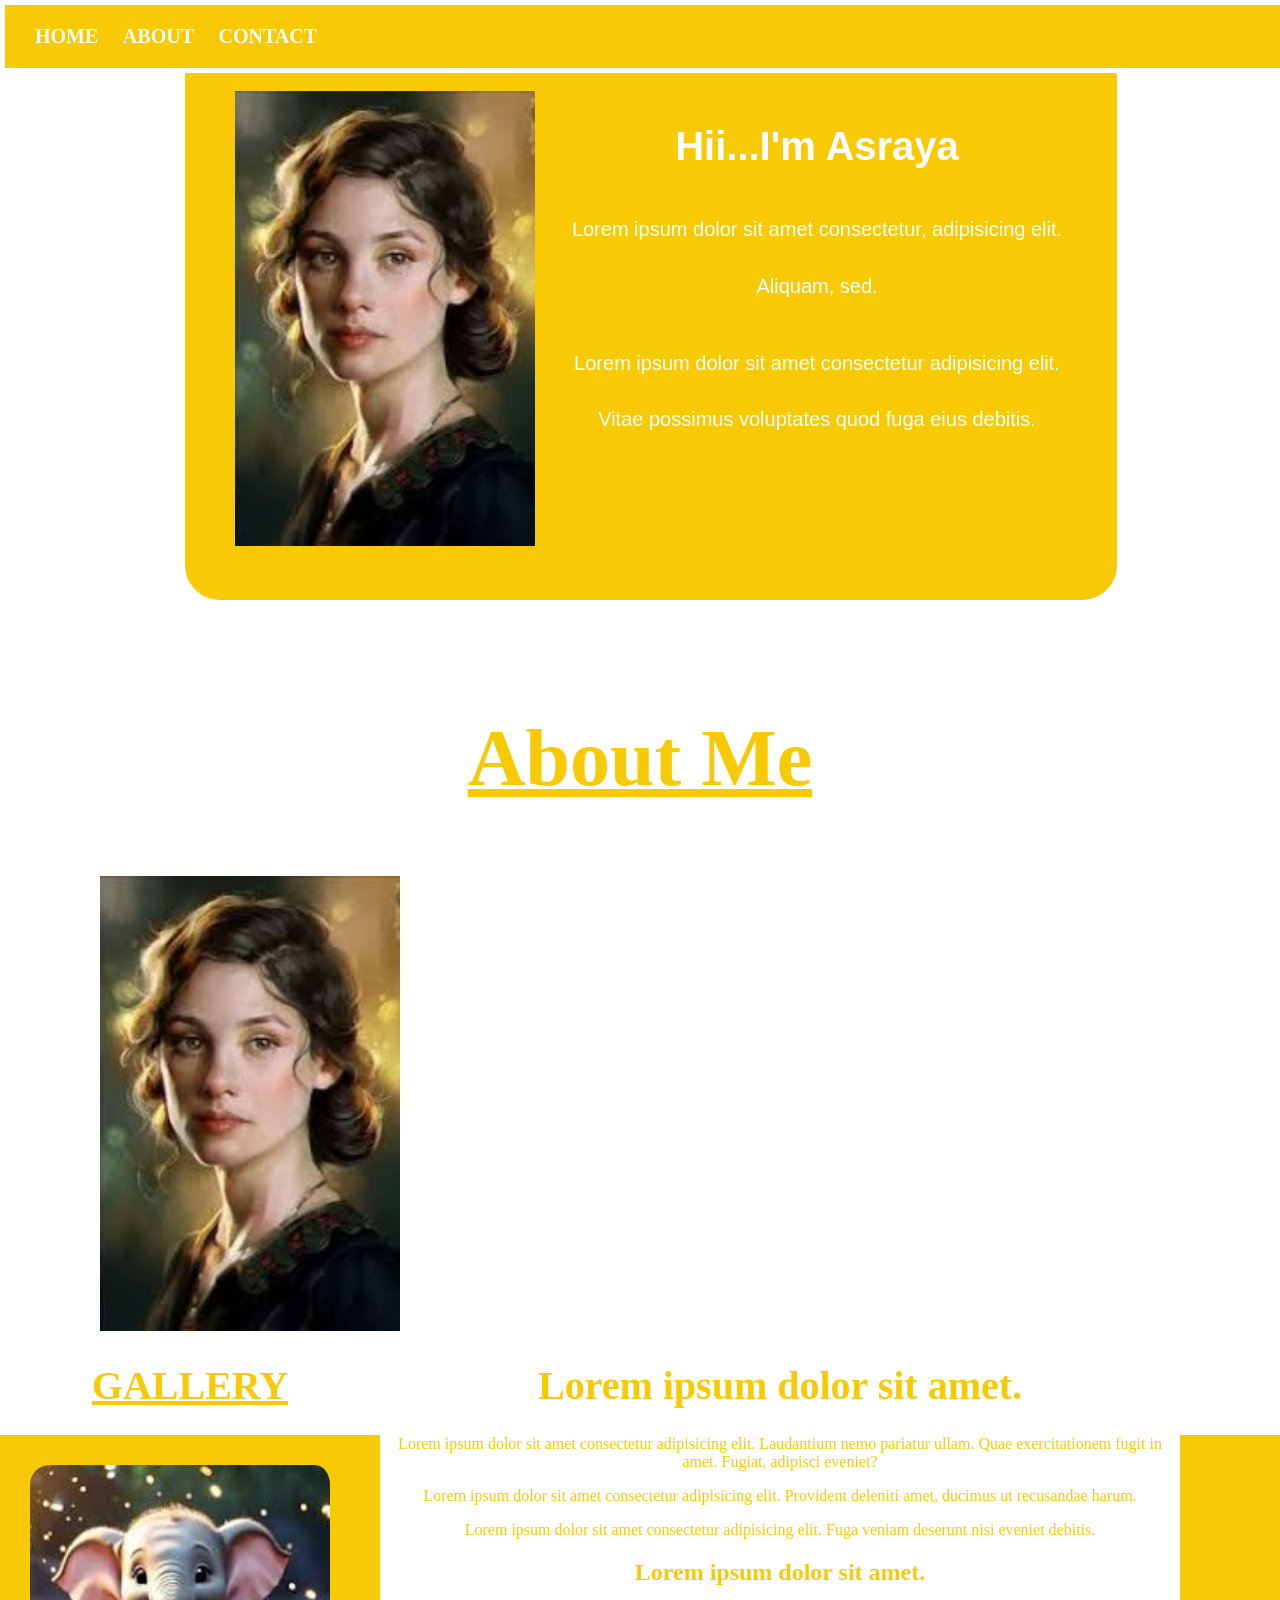
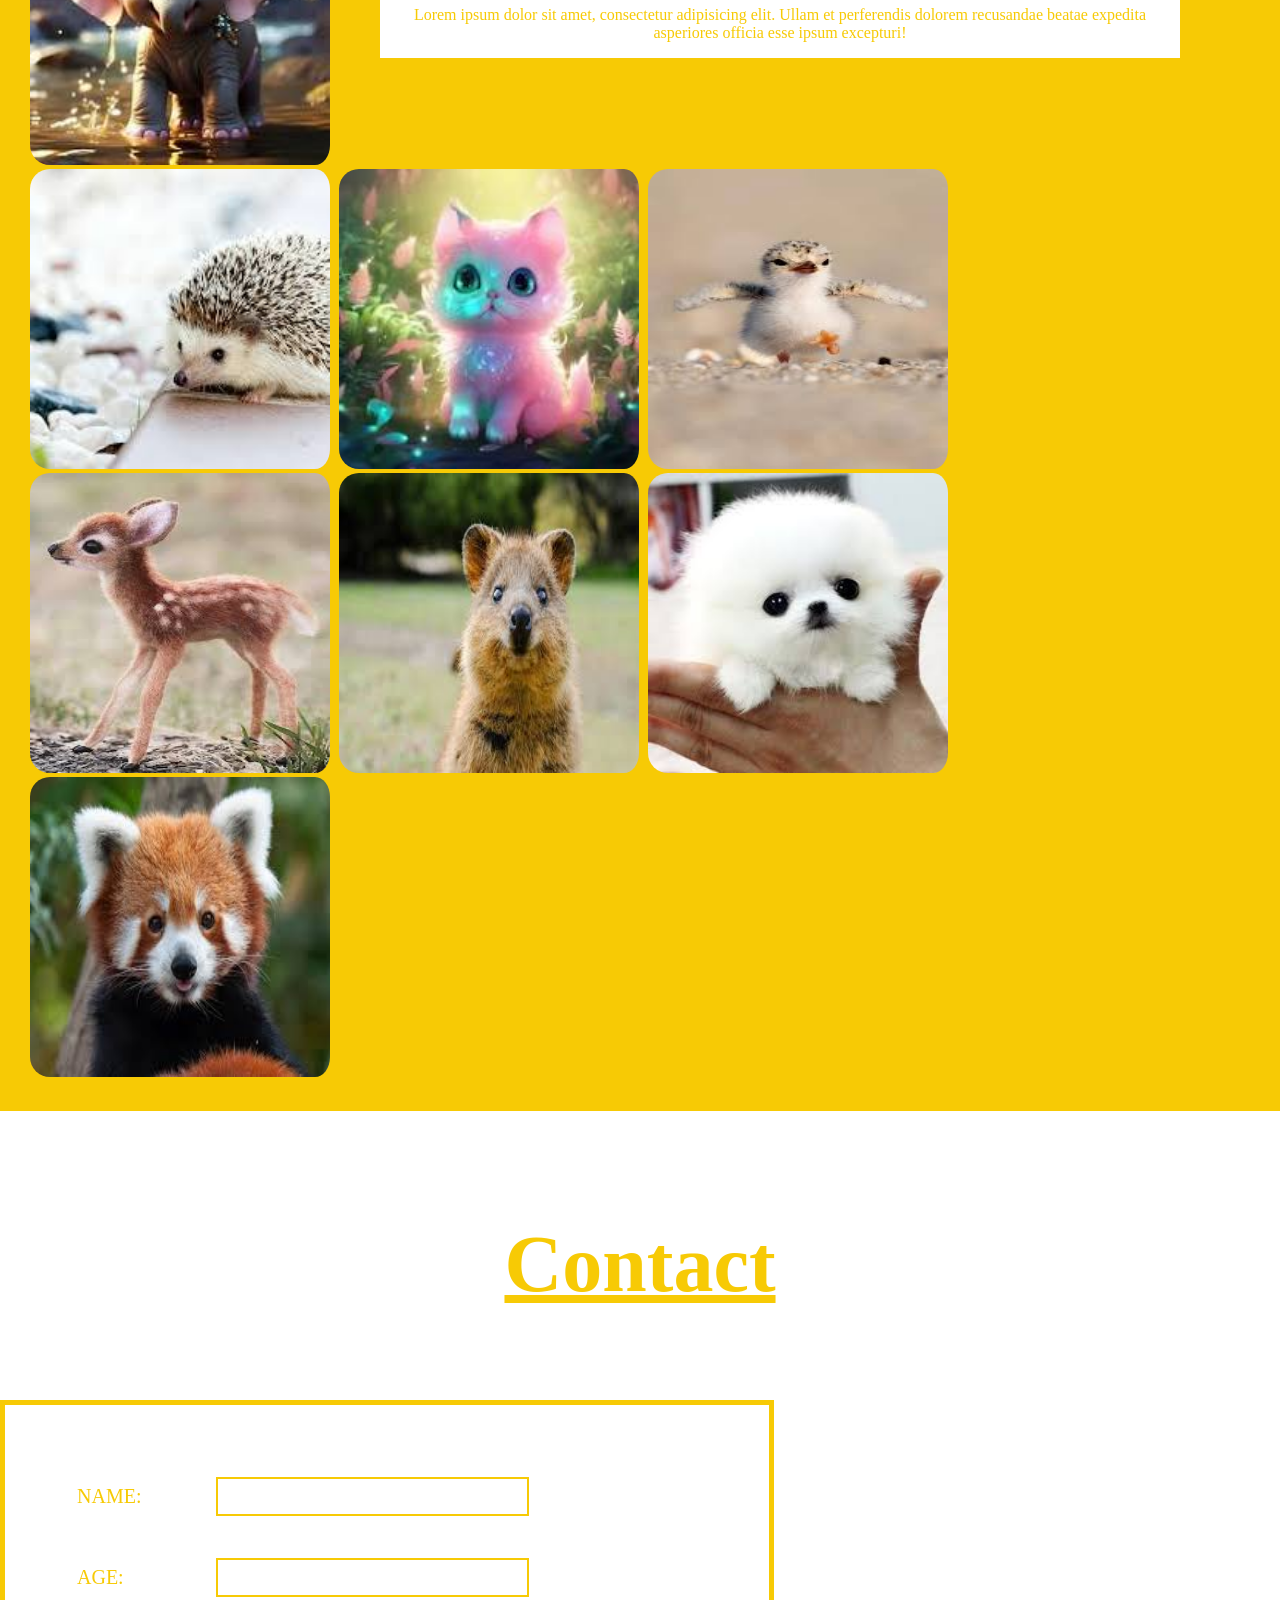
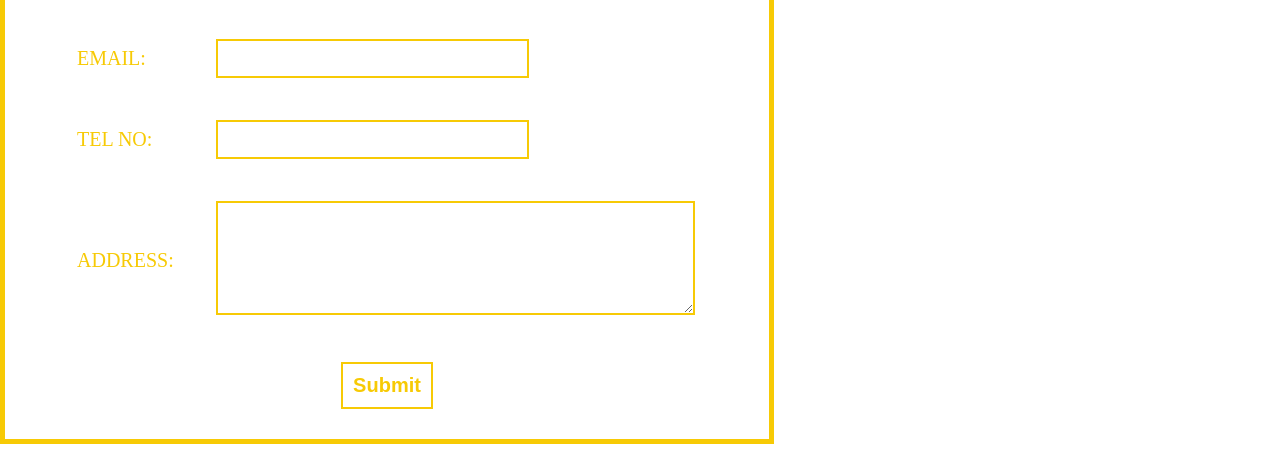
<file: work/Portfolio/index.html>
<!DOCTYPE html>
<html lang="en">
<head>
    <meta charset="UTF-8">
    <meta name="viewport" content="width=device-width, initial-scale=1.0">
    <title>Portfolio</title>
    <link rel="stylesheet" href="./style.css">
</head>
<body>
    <div id="navbar">
        <a href="#home" class="nav">HOME</a>
        <a href="#about" class="nav">ABOUT</a>
        <a href="#contact" class="nav">CONTACT</a>
    </div>
    <br><br>
    <div id="home">
        <div class="img">
            <img src="./img1.jpeg" alt="self_portrait" width="300">
            <div class="desc">
                <h1>Hii...I'm Asraya</h1>
                <p>Lorem ipsum dolor sit amet consectetur, adipisicing elit. Aliquam, sed.</p>
                <p>Lorem ipsum dolor sit amet consectetur adipisicing elit. Vitae possimus voluptates quod fuga eius debitis.</p>
            </div>
        </div>
        
    </div>
    <br><br><br>
    <div id="about">
        <div class="abt2">
            <h1 id="h1">About Me</h1>
        </div>
        <br>
        <div id="abt1">
            <img src="./img1.jpeg" alt="self_portrait" width="300">
            <div id="desc2">
                <h1>Lorem ipsum dolor sit amet.</h1>
                <p>Lorem ipsum dolor sit amet consectetur adipisicing elit. Laudantium nemo pariatur ullam. Quae exercitationem fugit in amet. Fugiat, adipisci eveniet?</p>
                <p>Lorem ipsum dolor sit amet consectetur adipisicing elit. Provident deleniti amet, ducimus ut recusandae harum.</p>
                <p>Lorem ipsum dolor sit amet consectetur adipisicing elit. Fuga veniam deserunt nisi eveniet debitis.</p>
                <h2>Lorem ipsum dolor sit amet.</h2>
                <p>Lorem ipsum dolor sit amet, consectetur adipisicing elit. Ullam et perferendis dolorem recusandae beatae expedita asperiores officia esse ipsum excepturi!</p>
            </div>
        </div>
        <div id="gallery">
            <h1>GALLERY</h1>
            <div id="img2">
                <img src="./img_1.jpeg" alt="" height="300px" width="300">
                <img src="./img_2.jpeg" alt="" height="300px" width="300">
                <img src="./img_3.jpeg" alt="" height="300px" width="300">
                <img src="./img_4.jpeg" alt="" height="300px" width="300">
                <img src="./img_5.jpeg" alt="" height="300px" width="300">
                <img src="./img_6.jpeg" alt="" height="300px" width="300">
                <img src="./img_9.jpeg" alt="" height="300px" width="300">
                <img src="./img_10.jpeg" alt="" height="300px" width="300">
            </div>
        </div>
    </div>

    <br><br><br>
    <div id="contact">
        <div class="abt2">
            <h1 id="h1">Contact</h1>
        </div>

        <br><br>
        <div id="table">
            <table>
                <tr>
                    <td><label for="" >NAME:</label></td>
                    <td><input type="text" name="" class="inp" id=""></td>
                </tr>
                <tr>
                    <td><label for="" >AGE:</label></td>
                    <td><input type="text" name="" class="inp" id=""></td>
                </tr>
                <tr>
                    <td><label for="">EMAIL:</label></td>
                    <td><input type="email" name="" class="inp" id=""></td>
                </tr>
                <tr>
                    <td><label for="">TEL NO:</label></td>
                    <td><input type="text" name="" class="inp" id=""></td>
                </tr>
                <tr>
                    <td><label for="">ADDRESS:</label></td>
                    <td><textarea name="" id="" class="inp" cols="40" rows="6"></textarea></td>
                </tr>
            </table>
            <input type="submit">
        </div>
        <br>
        
    </div>
</body>
</html>
</file>
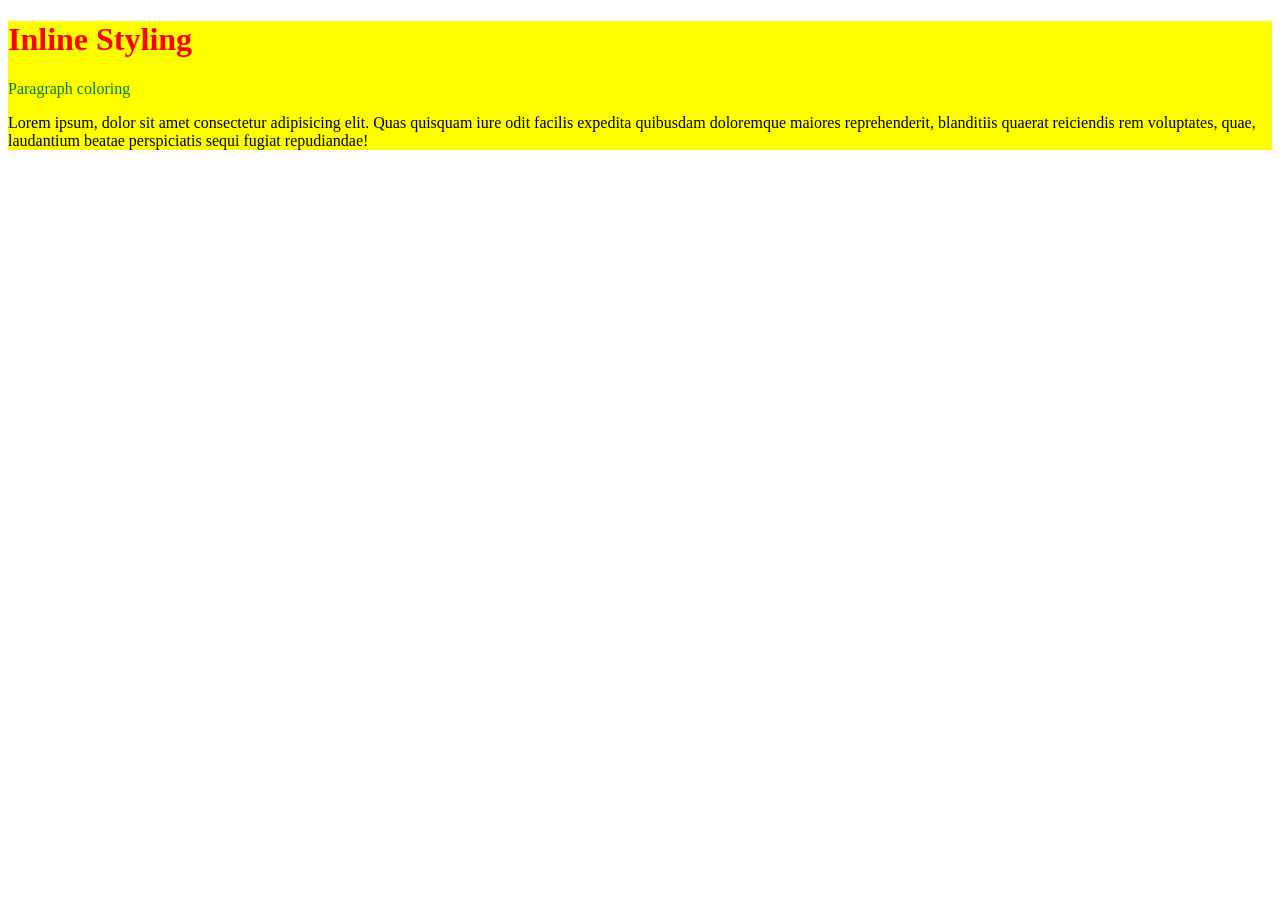
<file: 1-inline-style.html>
<!DOCTYPE html>
<html lang="en">
<head>
    <meta charset="UTF-8">
    <meta name="viewport" content="width=device-width, initial-scale=1.0">
    <title>Document</title>
</head>
<body>
    <div style="background-color: yellow;">
        <h1 style="color: red;">Inline Styling</h1>
        <p style="color: green;">Paragraph coloring</p>
        <p>Lorem ipsum, dolor sit amet consectetur adipisicing elit. Quas quisquam iure odit facilis expedita quibusdam doloremque maiores reprehenderit, blanditiis quaerat reiciendis rem voluptates, quae, laudantium beatae perspiciatis sequi fugiat repudiandae!</p>
    </div>
</body>
</html>
</file>
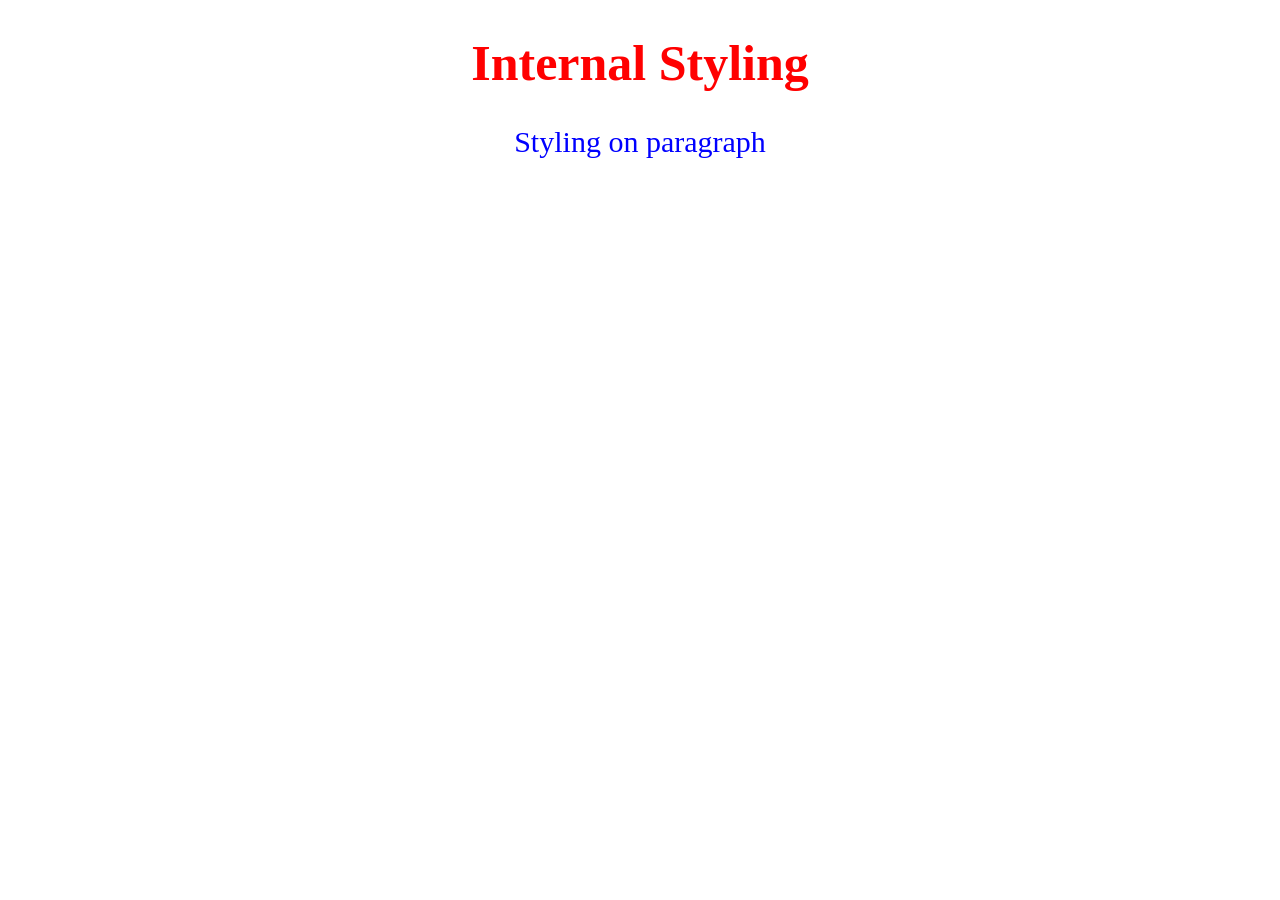
<file: 2-internal-style.html>
<!DOCTYPE html>
<html lang="en">
<head>
    <meta charset="UTF-8">
    <meta name="viewport" content="width=device-width, initial-scale=1.0">
    <title>Document</title>
</head>
<body>
    <style>
        p{
            color: blue;
            font-size: 30px;
            text-align: center;
        }
        h1{
            color: red;
            font-size: 50px;
            text-align: center;
        }
    </style>
    <h1>Internal Styling</h1>
    <p>Styling on paragraph</p>
</body>
</html>
</file>
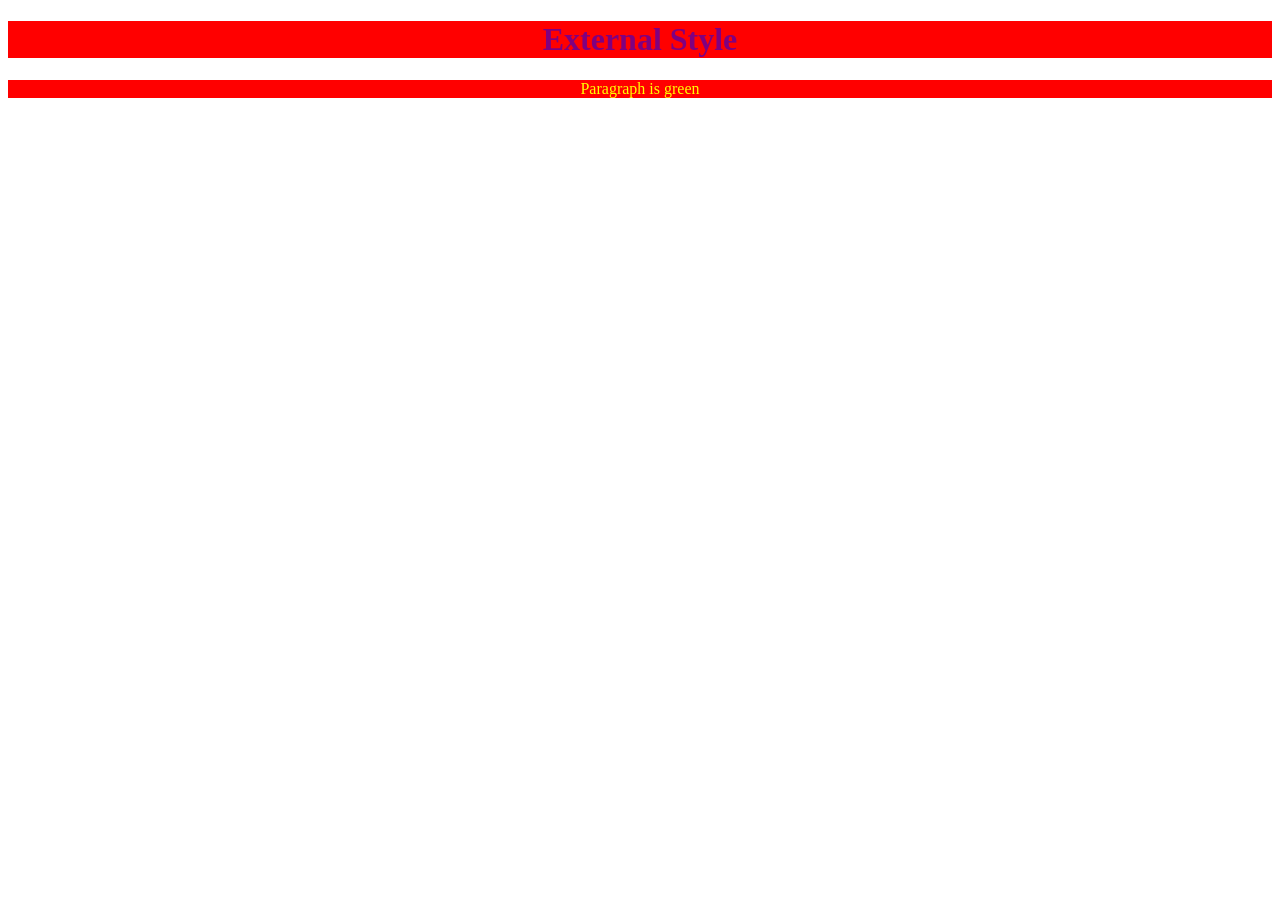
<file: 3-external-style.html>
<!DOCTYPE html>
<html lang="en">
<head>
    <meta charset="UTF-8">
    <meta name="viewport" content="width=device-width, initial-scale=1.0">
    <title>Document</title>
    <link rel="stylesheet" href="./3-external-style.css">
</head>
<body>
    <h1>External Style</h1>
    <p>Paragraph is green</p>
</body>
</html>
</file>
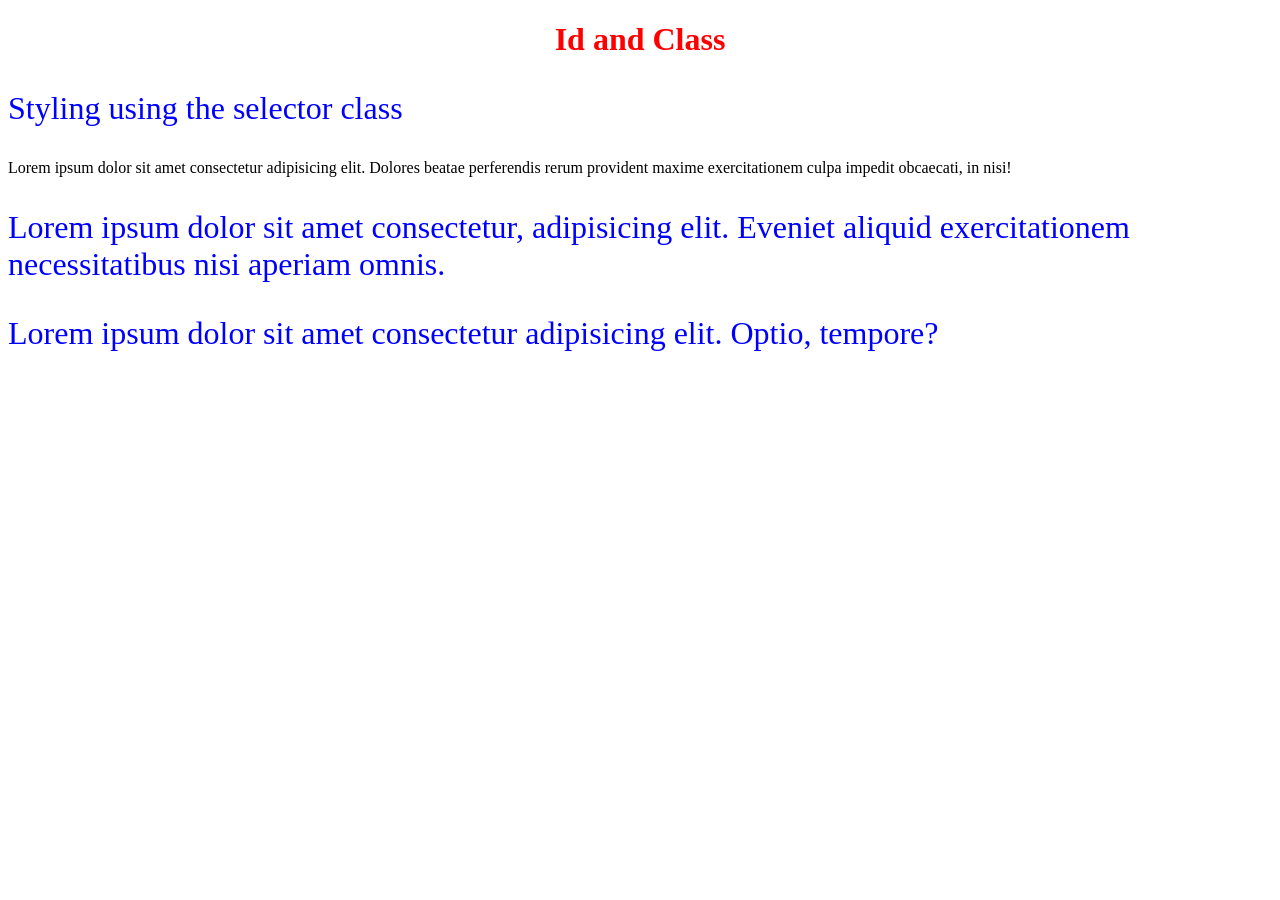
<file: 4-selectors.html>
<!DOCTYPE html>
<html lang="en">
<head>
    <meta charset="UTF-8">
    <meta name="viewport" content="width=device-width, initial-scale=1.0">
    <title>Document</title>
</head>
<body>
    <style>
        #top_heading{
            color: red;
            text-align: center;
        }

        .article{
            font-size: xx-large;
            color: blue;
        }
    </style>
    <h1 id="top_heading">Id and Class</h1>
    <p class="article">Styling using the selector class</p>
    <p>Lorem ipsum dolor sit amet consectetur adipisicing elit.
         Dolores beatae perferendis rerum provident maxime exercitationem culpa impedit obcaecati, in nisi!</p>
    <p class="article">Lorem ipsum dolor sit amet consectetur, adipisicing elit. Eveniet aliquid exercitationem necessitatibus nisi aperiam omnis.</p>
    <p class="article">Lorem ipsum dolor sit amet consectetur adipisicing elit. Optio, tempore?</p>
</body>
</html>
</file>
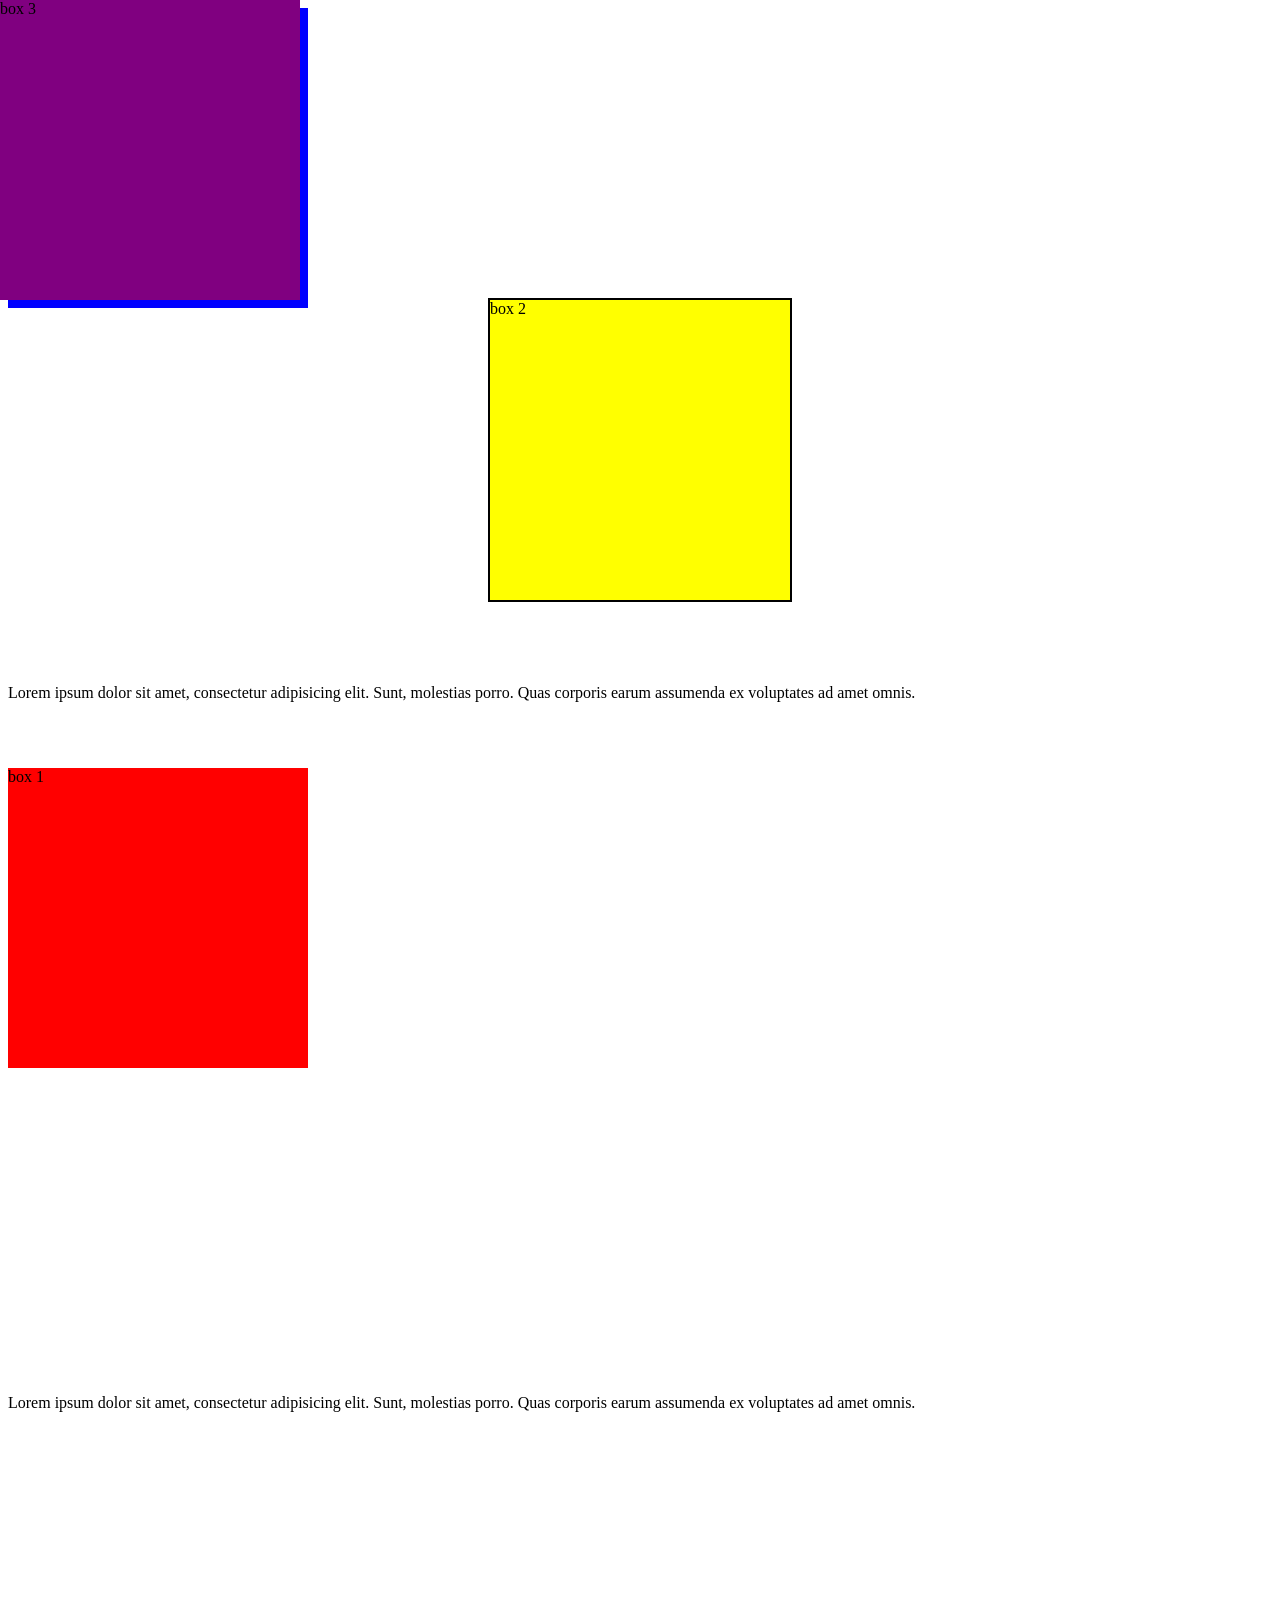
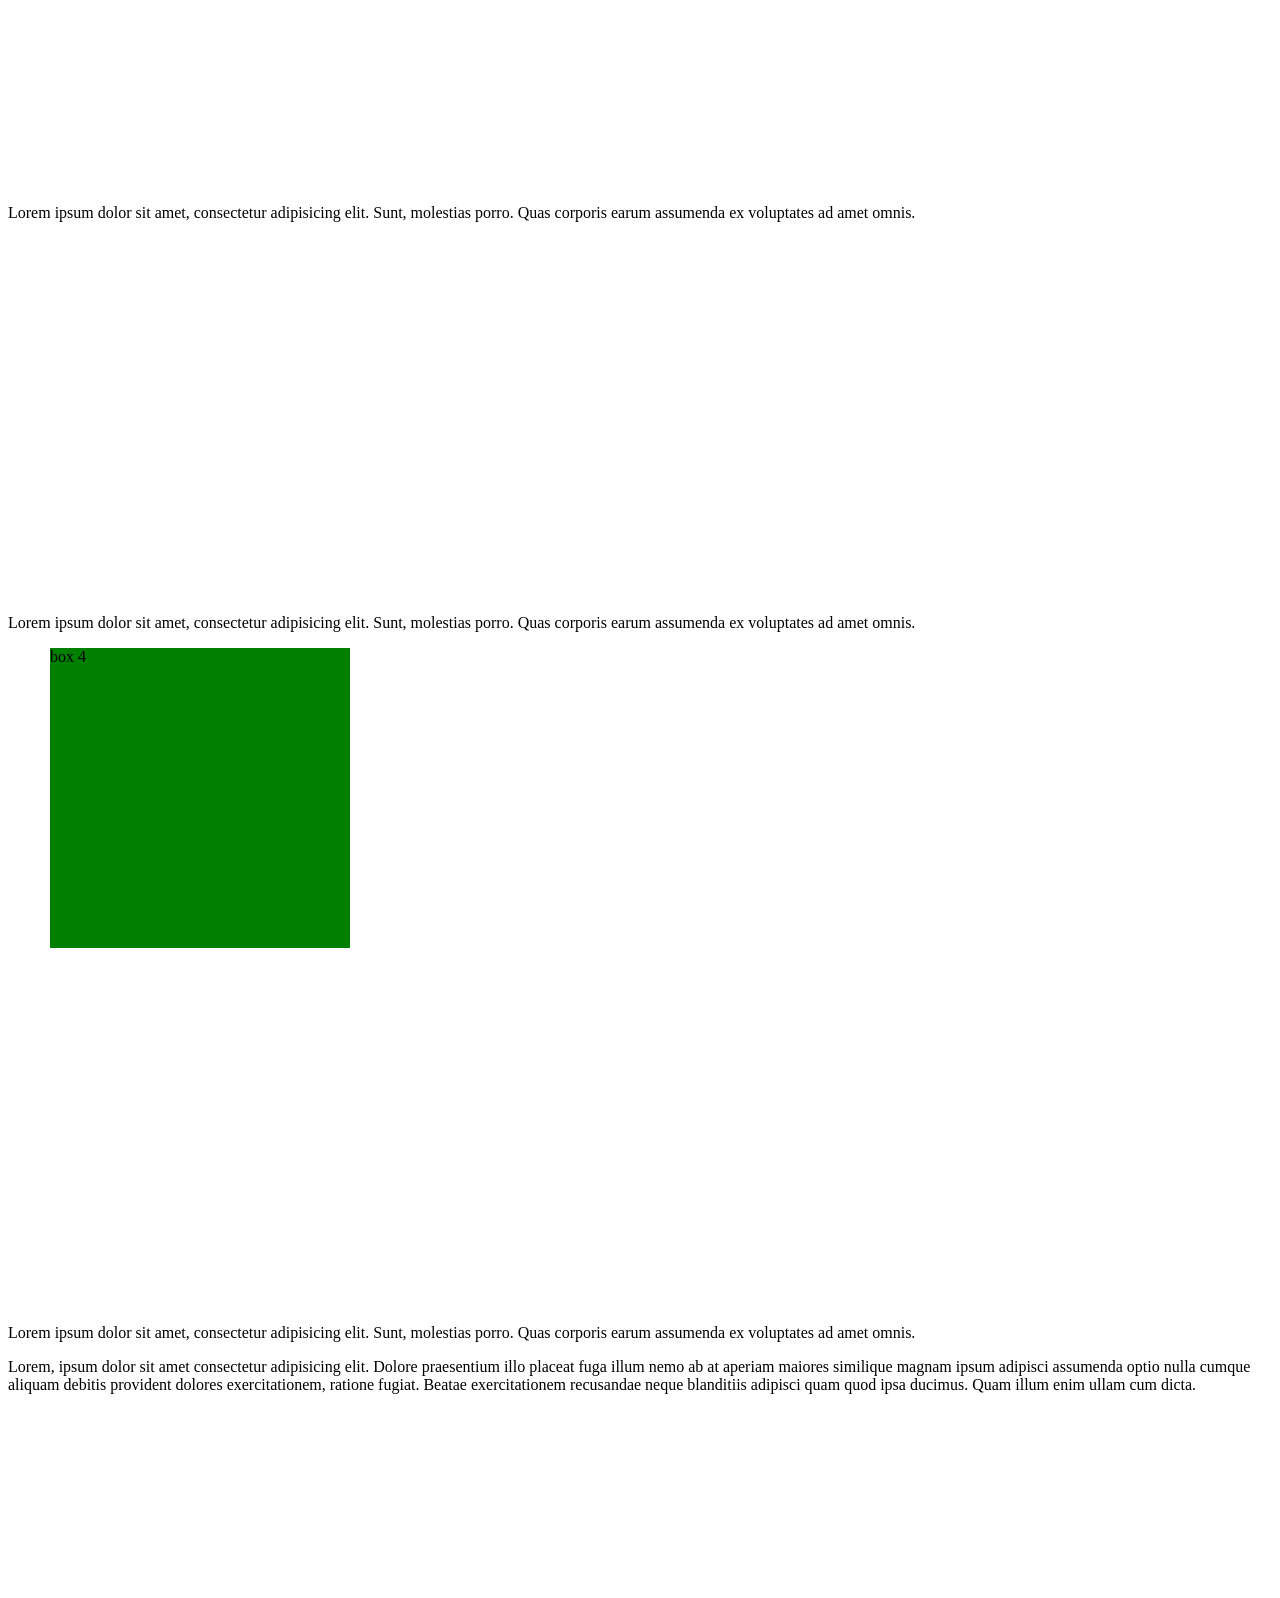
<file: 8-position.html>
<!DOCTYPE html>
<html lang="en">
<head>
    <meta charset="UTF-8">
    <meta name="viewport" content="width=device-width, initial-scale=1.0">
    <title>Document</title>
    <style>
        #box{
            width: 300px;
            height: 300px;
            background-color: blue;
            position: static;
        }
        #box1{
            width: 300px;
            height: 300px;
            background-color: red;
            position: relative;
            top: 50px;
            bottom: 50px;
        }
        #box2{
            width: 300px;
            height: 300px;
            background-color: yellow;
            border: 2px black solid;
            position: absolute;
            top: 50%;
            left: 50%;
            transform: translate(-50%,-50%);
        }
        #box3{
            width: 300px;
            height: 300px;
            background-color: purple;
            position:fixed;
            top: 0;
            left: 0;
        }
        #box4{
            width: 300px;
            height: 300px;
            background-color: green;
            position:sticky;
            top: 50px;
            left: 50px;
        }
    </style>
</head>
<body>
    <div id="box">box</div>
    <br><br><br><br><br><br><br><br><br><br><br><br><br><br><br><br><br><br><br><br>
    <p>Lorem ipsum dolor sit amet, consectetur adipisicing elit. Sunt, molestias porro. Quas corporis earum assumenda ex voluptates ad amet omnis.</p>


    <div id="box1">box 1</div>
    <br><br><br><br><br><br><br><br><br><br><br><br><br><br><br><br><br><br><br><br>
    <p>Lorem ipsum dolor sit amet, consectetur adipisicing elit. Sunt, molestias porro. Quas corporis earum assumenda ex voluptates ad amet omnis.</p>

    <div id="box2">box 2</div>
    <br><br><br><br><br><br><br><br><br><br><br><br><br><br><br><br><br><br><br><br>
    <p>Lorem ipsum dolor sit amet, consectetur adipisicing elit. Sunt, molestias porro. Quas corporis earum assumenda ex voluptates ad amet omnis.</p>

    <div id="box3">box 3</div>
    <br><br><br><br><br><br><br><br><br><br><br><br><br><br><br><br><br><br><br><br>
    <p>Lorem ipsum dolor sit amet, consectetur adipisicing elit. Sunt, molestias porro. Quas corporis earum assumenda ex voluptates ad amet omnis.</p>

    <div id="box4">box 4</div>
    <br><br><br><br><br><br><br><br><br><br><br><br><br><br><br><br><br><br><br><br>
    <p>Lorem ipsum dolor sit amet, consectetur adipisicing elit. Sunt, molestias porro. Quas corporis earum assumenda ex voluptates ad amet omnis.</p>
    <p>Lorem, ipsum dolor sit amet consectetur adipisicing elit. Dolore praesentium illo placeat fuga illum nemo ab at aperiam maiores similique magnam ipsum adipisci assumenda optio nulla cumque aliquam debitis provident dolores exercitationem, ratione fugiat. Beatae exercitationem recusandae neque blanditiis adipisci quam quod ipsa ducimus. Quam illum enim ullam cum dicta.</p>
    <br><br><br><br><br><br><br><br><br><br>

</body>
</html>
</file>
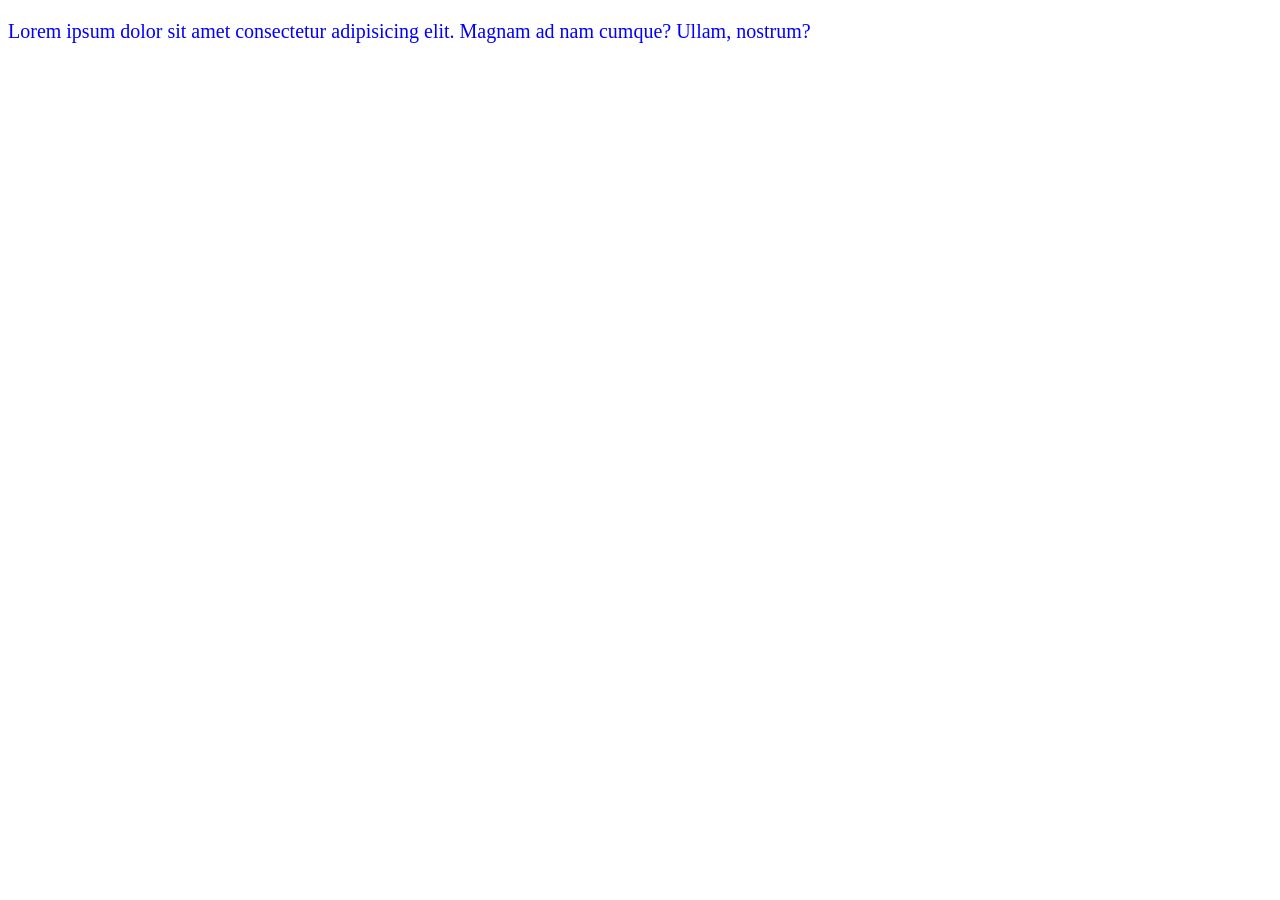
<file: work/1-inline-css.html>
<!DOCTYPE html>
<html lang="en">
<head>
    <meta charset="UTF-8">
    <meta name="viewport" content="width=device-width, initial-scale=1.0">
    <title>Document</title>
</head>
<body>
    <p style="color: blue; font-size: 20px;">Lorem ipsum dolor sit amet 
        consectetur adipisicing elit. Magnam ad nam cumque?
         Ullam, nostrum?</p>
</body>
</html>
</file>
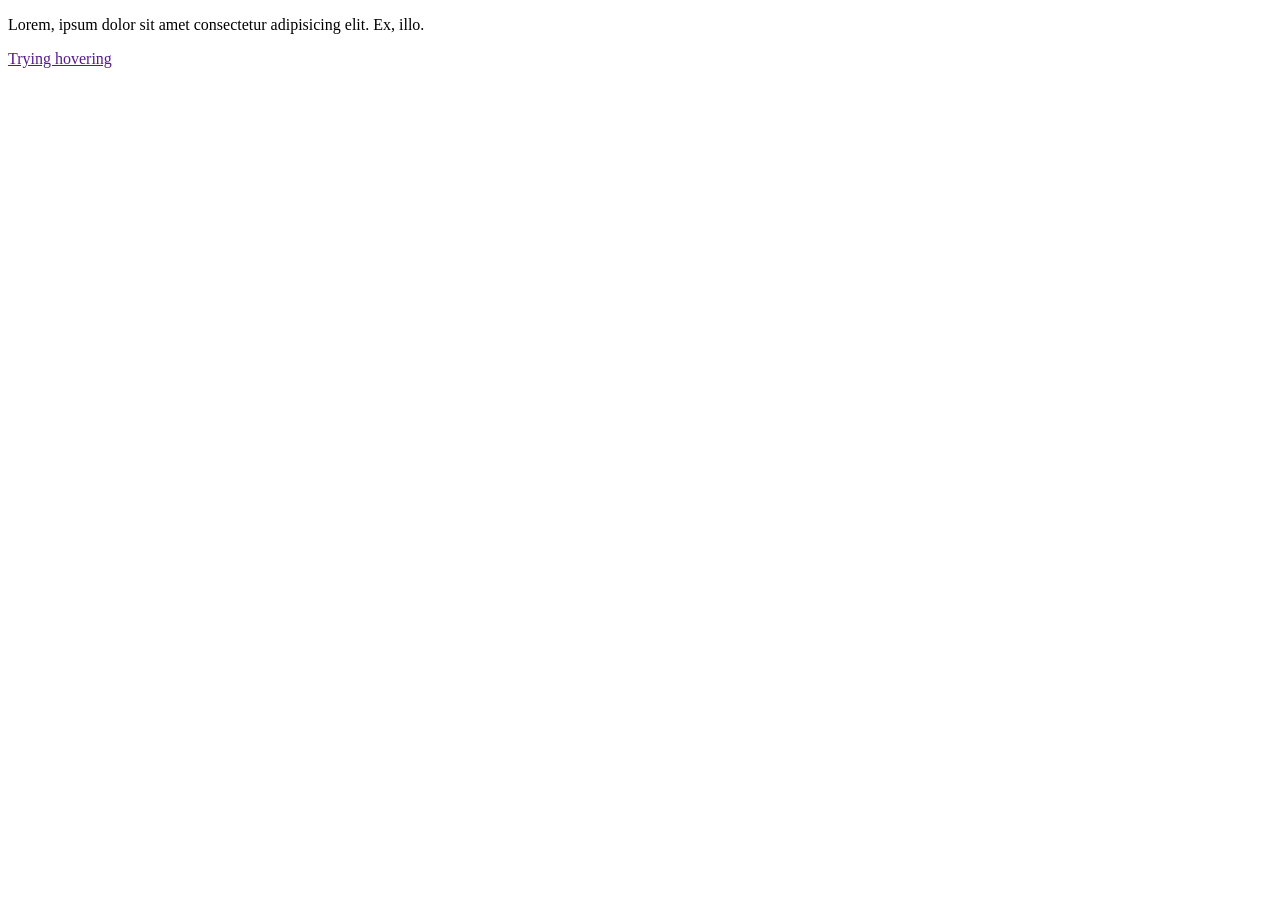
<file: work/10-pseudo-class.html>
<!DOCTYPE html>
<html lang="en">
<head>
    <meta charset="UTF-8">
    <meta name="viewport" content="width=device-width, initial-scale=1.0">
    <title>Document</title>
    <link rel="stylesheet" href="./10-style.css">
</head>
<body>
    <p>Lorem, ipsum dolor sit amet consectetur adipisicing elit. Ex, illo.</p>
    <a href="">Trying hovering</a>
</body>
</html>
</file>
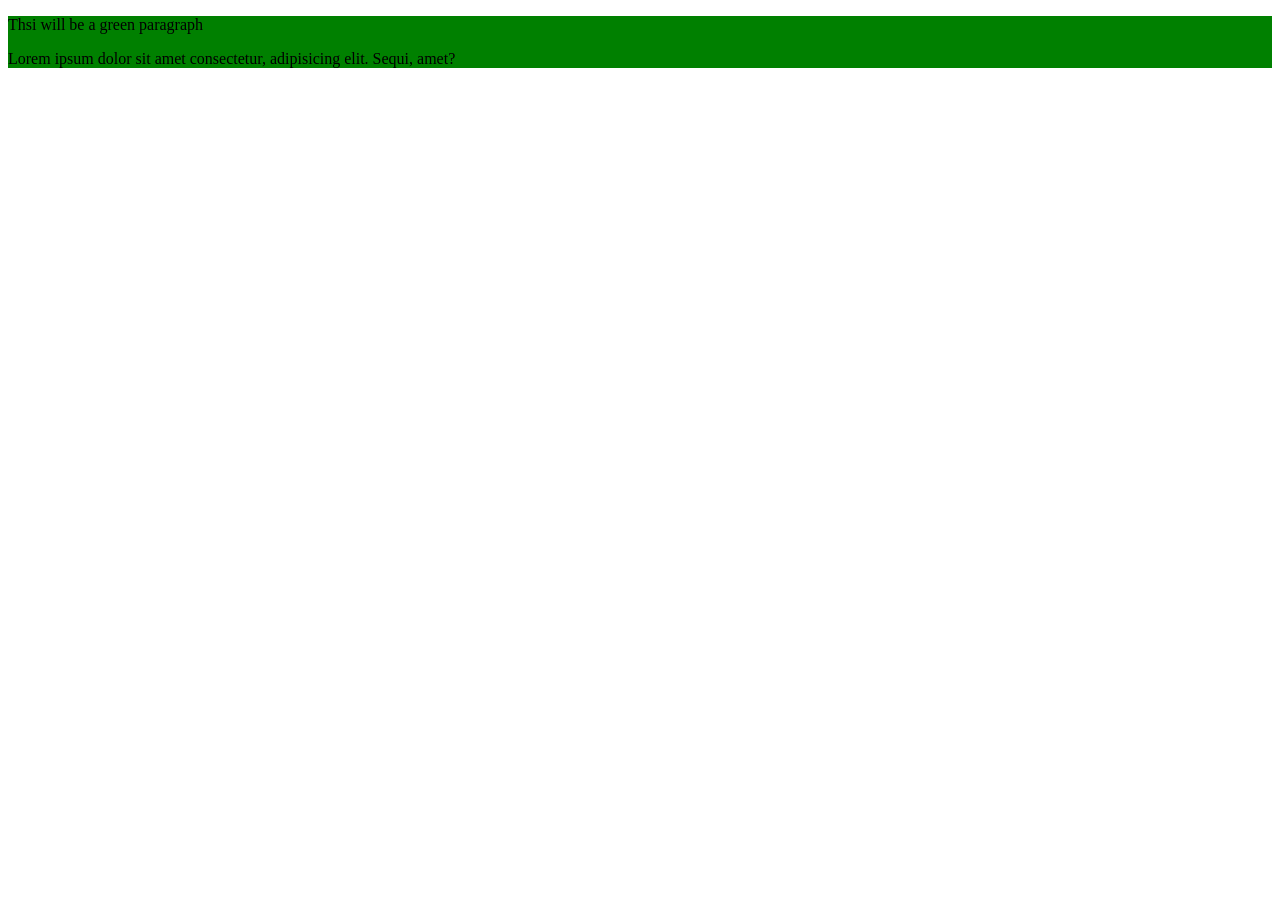
<file: work/2-override-inline-css.html>
<!DOCTYPE html>
<html lang="en">
<head>
    <meta charset="UTF-8">
    <meta name="viewport" content="width=device-width, initial-scale=1.0">
    <title>Document</title>
</head>
<body>
    <style>
        .box{
            background-color: red;
        }
    </style>
    <div class="box" style="background-color: green;">
        <p>Thsi will be a green paragraph</p>
        <p>Lorem ipsum dolor sit amet consectetur, adipisicing elit. Sequi, amet?</p>
    </div>
</body>
</html>
</file>
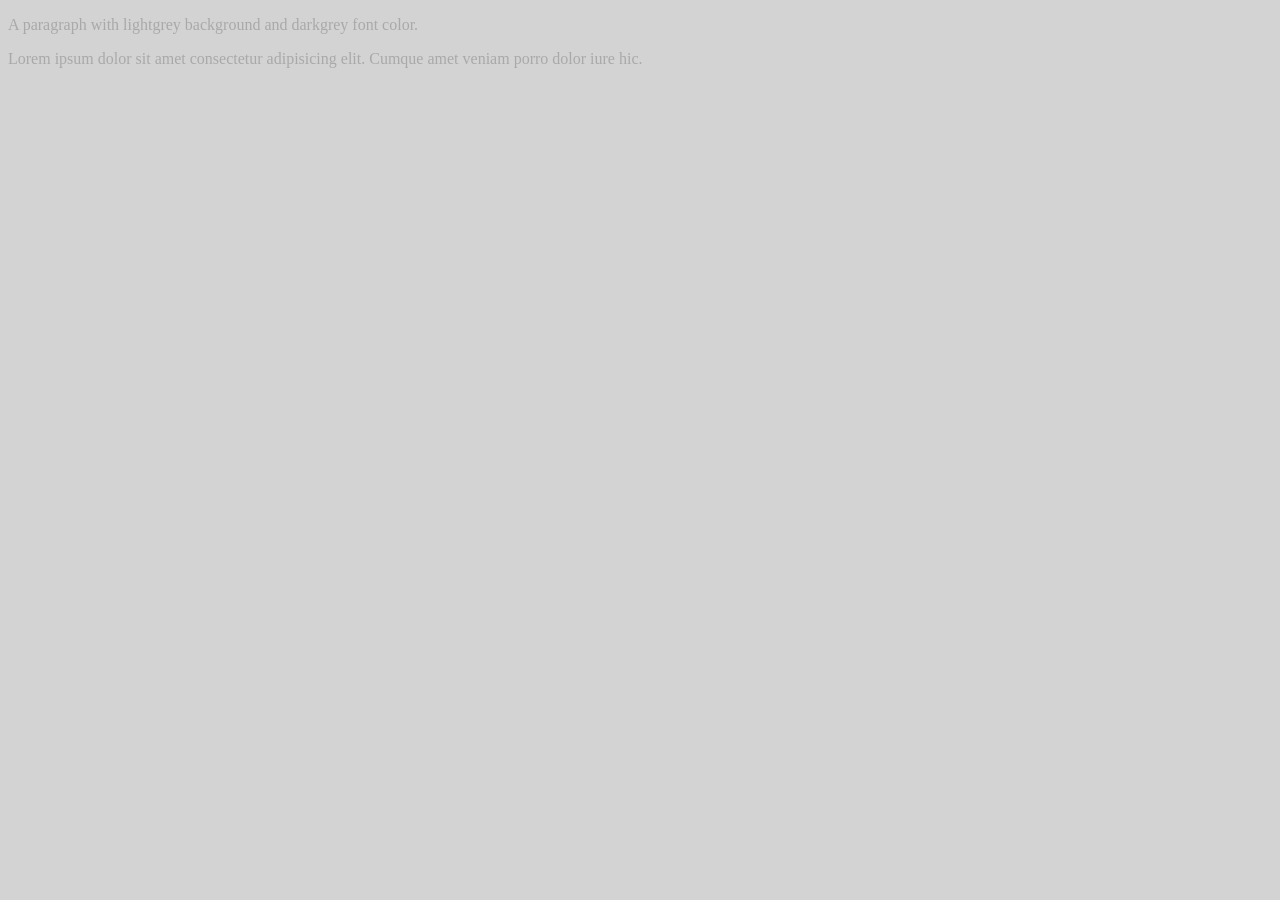
<file: work/3-internal-css-head.html>
<!DOCTYPE html>
<html lang="en">
<head>
    <meta charset="UTF-8">
    <meta name="viewport" content="width=device-width, initial-scale=1.0">
    <title>Document</title>
    <style>
        body{
            background-color: lightgrey;
        }
        p{
            color: darkgrey;
        }
    </style>
</head>
<body>
    <p>A paragraph with lightgrey background and darkgrey font color.</p>
    <p>Lorem ipsum dolor sit amet consectetur adipisicing elit. Cumque amet veniam porro dolor iure hic.</p>
</body>
</html>
</file>
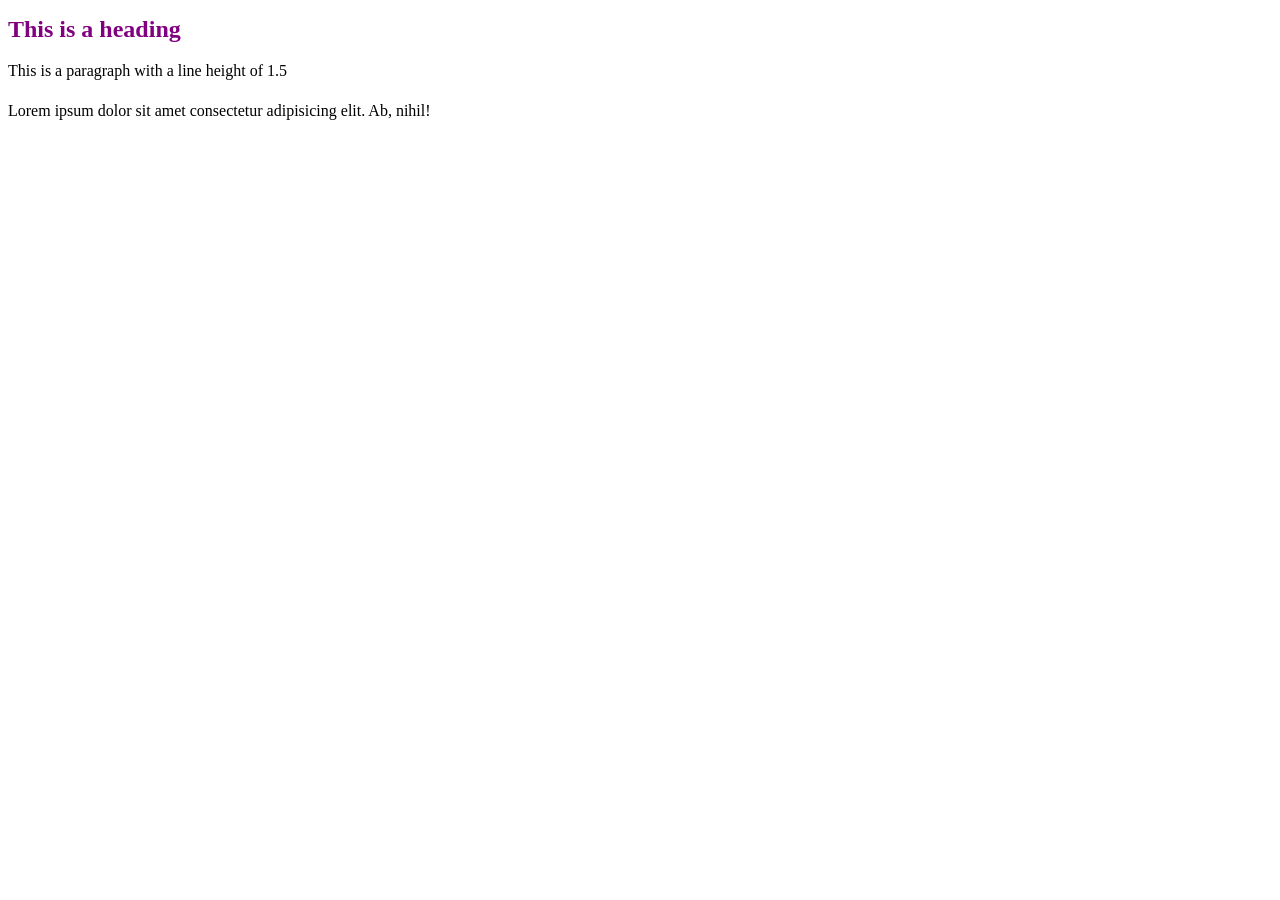
<file: work/4-internal-css-multiple-elements.html>
<!DOCTYPE html>
<html lang="en">
<head>
    <meta charset="UTF-8">
    <meta name="viewport" content="width=device-width, initial-scale=1.0">
    <title>Document</title>
</head>
<body>
    <style>
        h1{
            font-size: 24px;
            color: purple;
        }
        p{
            line-height: 1.5;
        }
    </style>
    <h1>This is a heading</h1>
    <p>This is a paragraph with a line height of 1.5</p>
    <p>Lorem ipsum dolor sit amet consectetur adipisicing elit. Ab, nihil!</p>
</body>
</html>
</file>
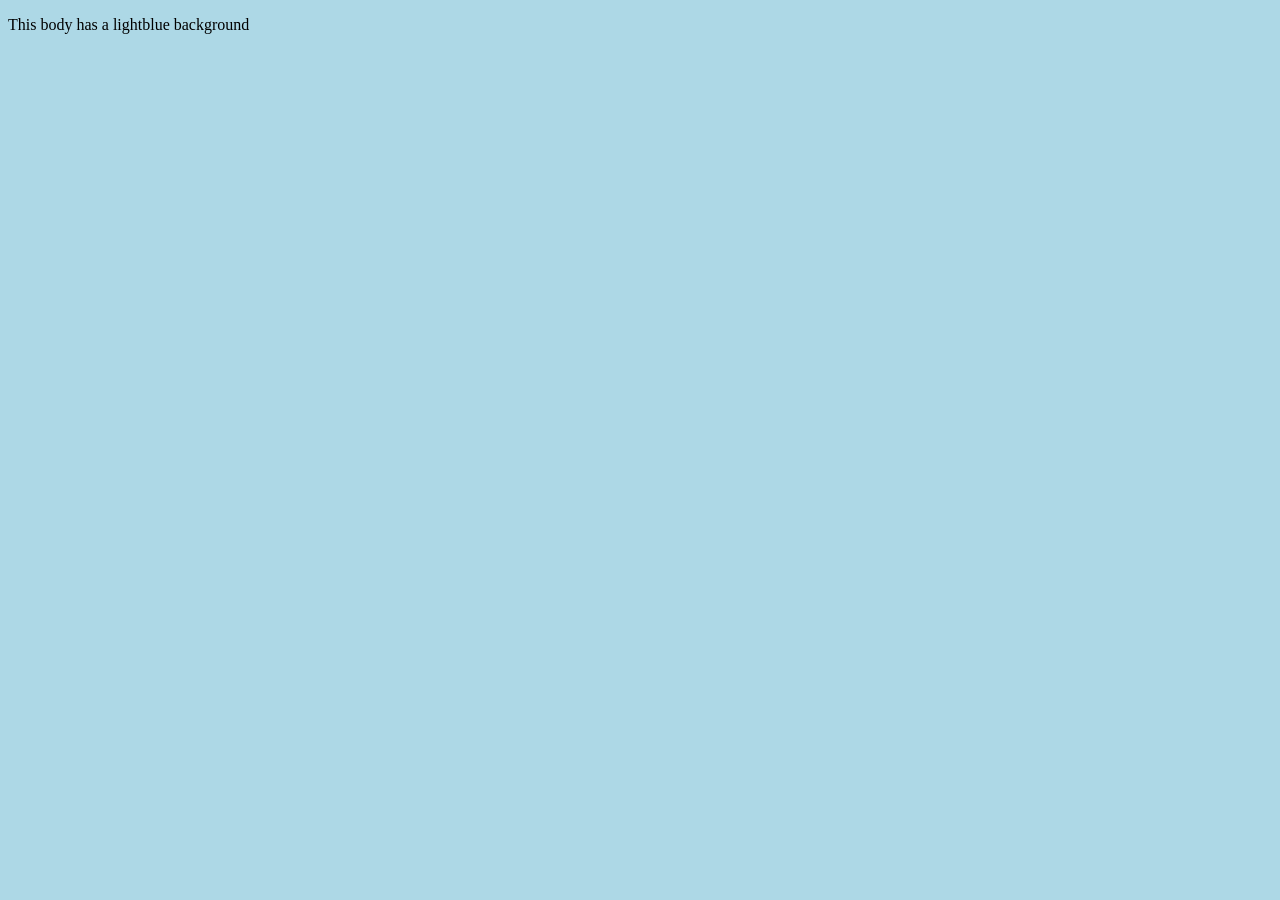
<file: work/5-external-css.html>
<!DOCTYPE html>
<html lang="en">
<head>
    <meta charset="UTF-8">
    <meta name="viewport" content="width=device-width, initial-scale=1.0">
    <title>Document</title>
    <link rel="stylesheet" href="./5-style.css">
</head>
<body>
    <p>This body has a lightblue background</p>
</body>
</html>
</file>
<file: work/Portfolio/style.css>
body{
    margin: 0;
}

#navbar{
    background-color: rgb(247, 202, 5);
    color: white;
    font-size: large;
    font-weight: bolder;
    border-color: white;
    position: fixed;
    width: 100%;
    padding: 20px;
    border: 5px solid white;
}
.nav{
    color: white;
    padding: 10px;
    font-size: 20px;
    text-decoration: none;
    font-weight: bolder;
}
.nav:hover{
    border: 2px white solid;
    border-radius: 5px;
}
.img{
    text-align: left;
    width: 65%;
    padding: 50px;
    margin-left: 180px;
    background-color: rgb(247, 202, 5);
    border: 5px white solid;
    border-radius: 40px;
}
.desc{
    font-family: 'Gill Sans', 'Gill Sans MT', Calibri, 'Trebuchet MS', sans-serif;
    line-height: 1.5cm;
    text-align: center;
    width: 500px;
    font-size: 20px;
    color: white;
    float: right;
}

#h1{
    font-size: 80px;
    color: rgb(247, 202, 5);
    text-decoration: underline;
    
}
.abt2{
    
    text-align: center;
}
#abt1{
    margin-left: 100px;
}
#abt1 h1{
        font-size: 40px;
}
#gallery h1{
    font-size: 40px;
    color: rgb(247, 202, 5);
    text-align: center;
    text-decoration: underline;
}
#desc2{
    float: right;
    text-align: center;
    width: 800px;
    margin-right: 100px;
    background-color: white;
    color: rgb(247, 202, 5);
}
#img2{
    background-color: rgb(247, 202, 5);
    padding: 30px;
}
#img2 img{
    padding-right: 5px;
    border-radius: 20px;
}
#table{
    padding: 30px;
    border: 5px solid rgb(247, 202, 5);
    width: 55%;
    
    
}
#contact{
    text-align: center;
}
table{
    text-align: left;
    padding: 20px;
    font-size: 20px;
    color: rgb(247, 202, 5);
}
td{
    color: rgb(247, 202, 5);
    padding: 20px;
}
.inp{
    border: 2px solid rgb(247, 202, 5);
    padding: 10px 70px;
}
input[type=submit]{
    color:rgb(247, 202, 5);
    font-size: 20px;
    font-weight: bolder;
    padding: 10px;
    border: 2px solid rgb(247, 202, 5);
    background-color: white;
}
</file>
<file: 3-external-style.css>
h1{
    color: purple;
    text-align: center;
}
p{
    color: yellow;
    text-align: center;
}
 h1, p{
    background-color: red;
 }
</file>
<file: work/10-style.css>
a:hover{
    color: green;
}
</file>
<file: work/5-style.css>
body{
    background-color: lightblue;
}
</file>
